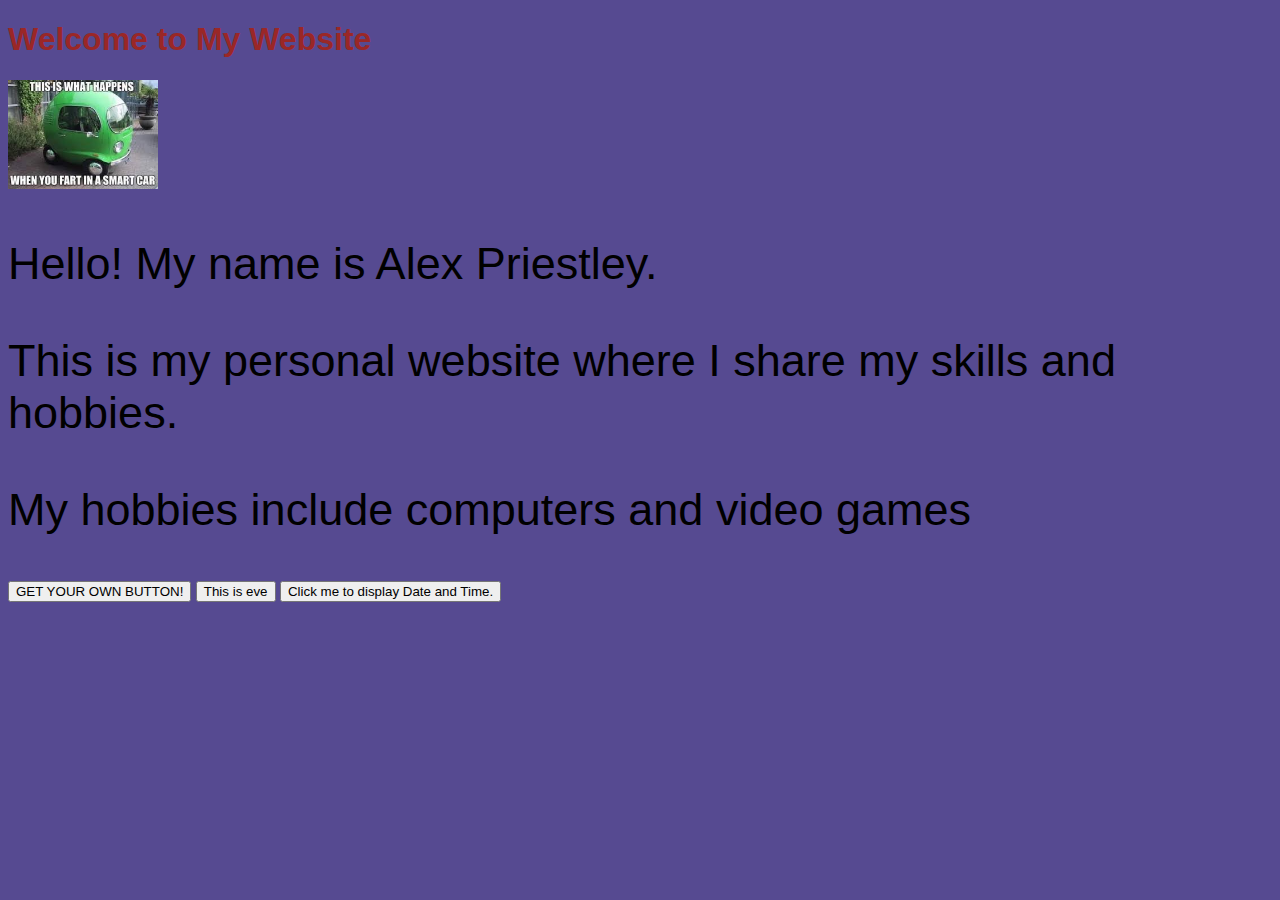
<file: greenfart.html>
<!DOCTYPE html>
<html>
<head>
  <title>My Personal Website</title>
  <link rel="stylesheet" href="style.css">
</head>
<body>
  <h1>Welcome to My Website</h1>
  <img src="greenfart.jpg" alt="My Photo" width="150">
 
  <p>Hello! My name is Alex Priestley.</p>
  <p>This is my personal website where I share my skills and hobbies.</p>
  <p>My hobbies include computers and video games</p>
  

  <button onclick="greet()">GET YOUR OWN BUTTON!</button>
  <button onclick="window.location.href='https://www.eveonline.com'">This is eve</button>
  <button type="button"
onclick="document.getElementById('demo').innerHTML = Date()">
Click me to display Date and Time.</button>

<p id="demo"></p>

  <script src="script.js"></script>

</body>
</html>
</file>
<file: style.css>
body {
  font-family: Arial, sans-serif;
  background-color: #564a91;
  text-align: left;
}
h1 {
  color: #9a2727;
}
p {
  font-size: 45px;
}
</file>
